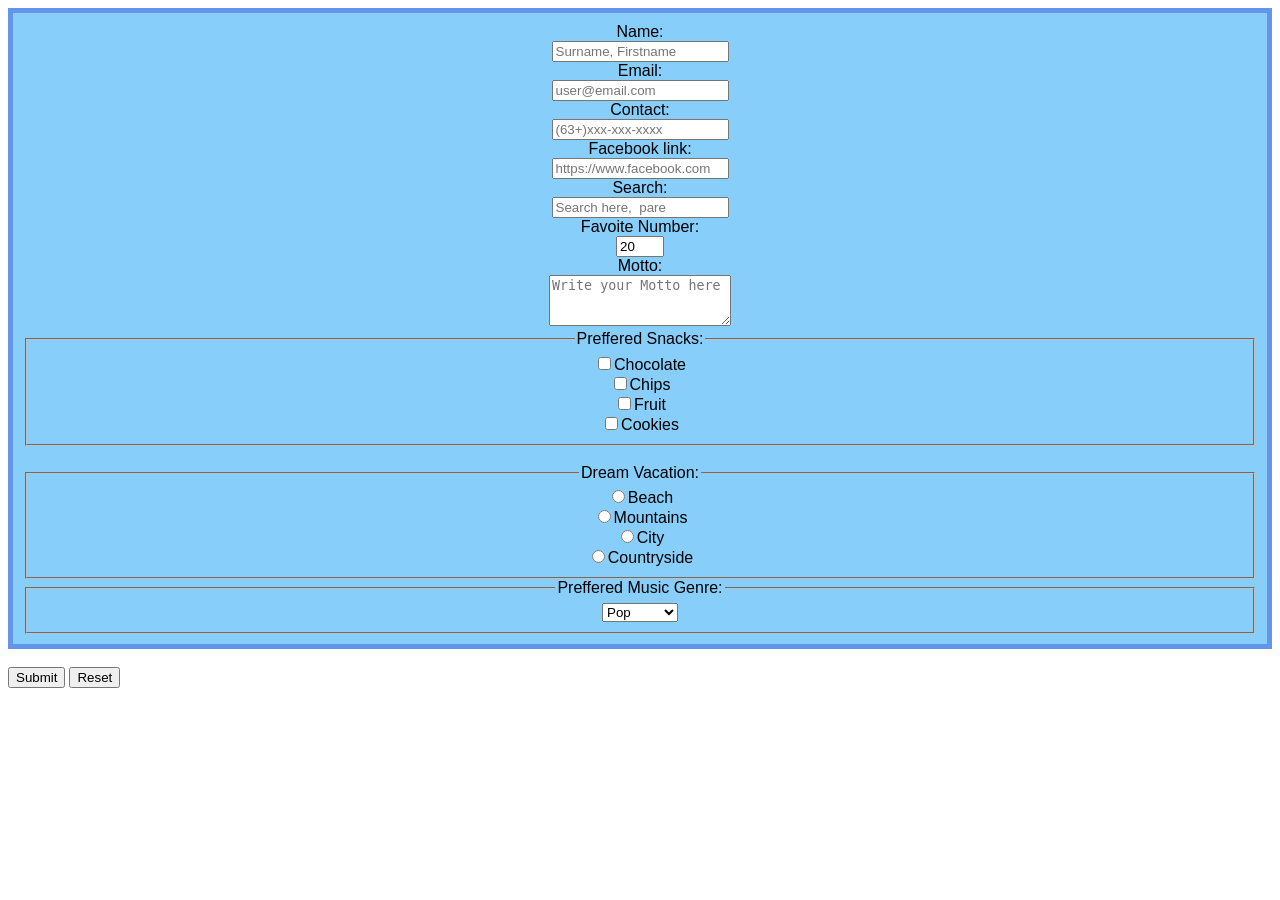
<file: index.html>
<!Doctype html>
<html>

<head>
    <title>SLAMBOOK!</title>
</head>
<link rel="stylesheet" href="slambook.css">
<body>
    <div class="form1"> 
    <form>
        <label>
            Name: <br>
            <input type="text" name="name" placeholder="Surname, Firstname"><br>
        </label>
        <label>
            Email: <br>
            <input type="email" name="email" placeholder="user@email.com"><br>
        </label>
        <label>
            Contact: <br>
            <input type="tel" name="Telephone Number" placeholder="(63+)xxx-xxx-xxxx"><br>
        </label>
        <label>
            Facebook link: <br>
            <input type="URL" name="Facebook URL" placeholder="https://www.facebook.com"><br>
        </label>
        <label>
            Search: <br>
            <input type="search" placeholder="Search here,  pare"></search> <br>
        </label>
        <label>
            Favoite Number: <br>
            <input type="number" min="0" max="20" value="20"> <br>
        </label>
        <label>
            Motto: <br>
            <textarea name="Motto" rows="3" placeholder="Write your Motto here"></textarea>
        </label>

        <fieldset>
            <legend>Preffered Snacks:</legend>
            <label>
                <input type="checkbox" name="snack" value="Chocolate">Chocolate
            </label><br>
            <label>
                <input type="checkbox" name="snack" value="Chips">Chips<br>
            </label>
            <label>
                <input type="checkbox" name="snack" value="Fruit">Fruit<br>
            </label>
            <label>
                <input type="checkbox" name="snack" value="Cookies">Cookies<br>
            </label>
        </fieldset><br>

        <fieldset> 
            <legend>Dream Vacation:</legend>
            <label>
                <input type="radio" name="Vacation" value="Beach">Beach<br>
            </label>
            <label>
                <input type="radio" name="Vacation" value="Mountains">Mountains<br>
            </label>
            <label>
                <input type="radio" name="Vacation" value="City">City<br>
            </label>
            <label>
                <input type="radio" name="Vacation" value="Countryside">Countryside<br>
            </label>
        </fieldset>     
        <fieldset>
            <legend>Preffered Music Genre:</legend>
            <select name="Music">
                <option value="Pop">Pop</option>
                <option value="Rock">Rock</option>
                <option value="Hip-hop">Hip-hop</option>
                <option value="Classical">Classical</option>
            </select> </div>
        </fieldset><br>
      <label>
            <button type="Submit">Submit</button>
            <button type="Reset">Reset</button>
        </label>
    </div>
</body>
</html>
</file>
<file: slambook.css>
.form1 {
    background-color: lightskyblue;
    font-family: 'Franklin Gothic Medium', 'Arial Narrow', Arial, sans-serif;
    border: 5px solid cornflowerblue;
    padding-top: 10px; 
    text-align: center;
    padding: 10px;
}
legend {
     margin: 0 auto; 
} 
button {
text-align: center;
}
</file>
